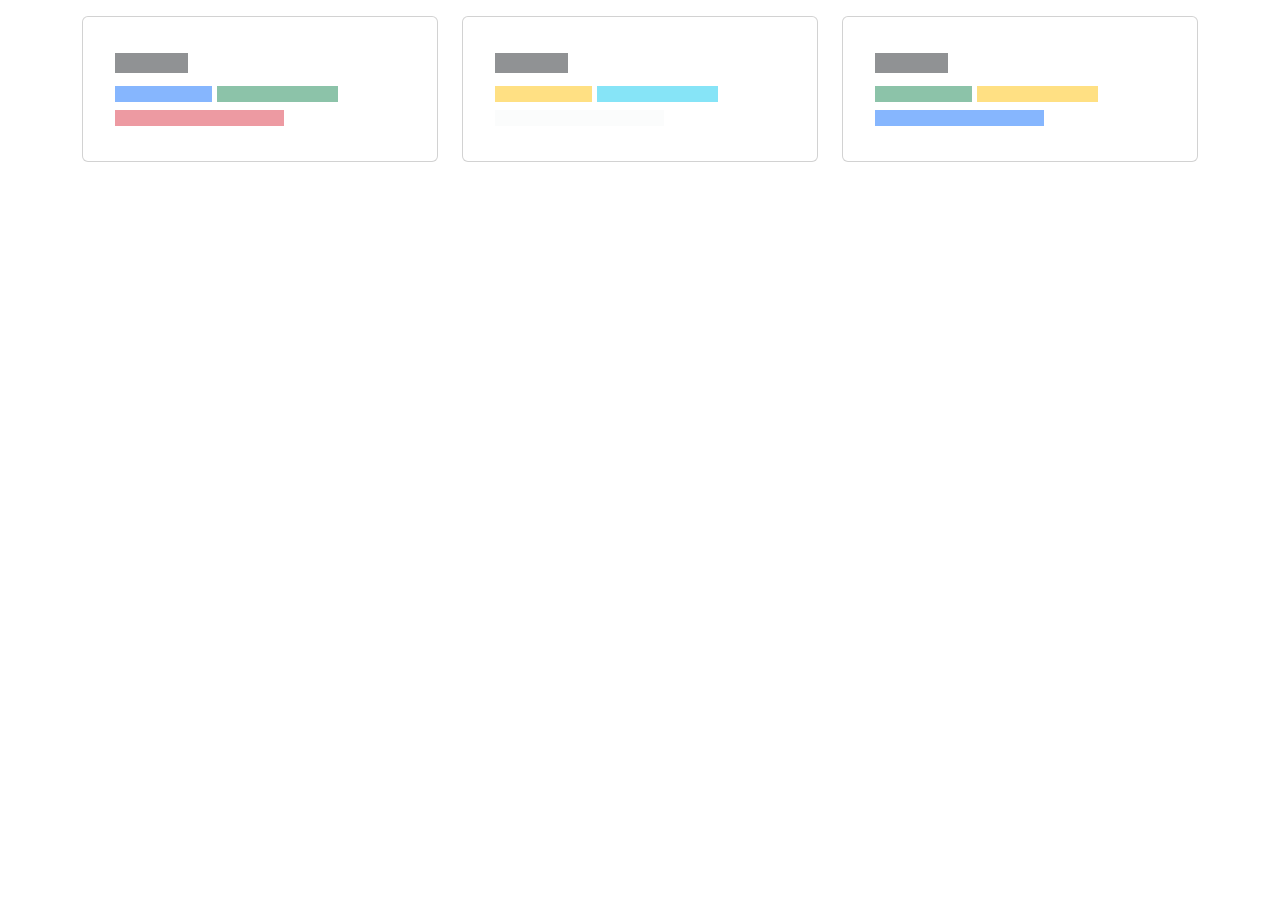
<file: api-call-getdata/index.html>
<!doctype html>
<html lang="en">
  <head>
    <meta charset="utf-8">
    <meta name="viewport" content="width=device-width, initial-scale=1">
    <title>Bootstrap demo</title>
    <link href="https://cdn.jsdelivr.net/npm/bootstrap@5.3.3/dist/css/bootstrap.min.css" rel="stylesheet" integrity="sha384-QWTKZyjpPEjISv5WaRU9OFeRpok6YctnYmDr5pNlyT2bRjXh0JMhjY6hW+ALEwIH" crossorigin="anonymous">
  </head>
  <body>
    <div class="container">
      <div class="row" id="main-row">
        
        <div class="col-lg-4 mt-3 ">
          <div class="card p-3" aria-hidden="true">
            <div class="card-body">
              <h5 class="card-title placeholder-glow">
                <span class="placeholder col-3"></span>
              </h5>
              <p class="card-text placeholder-glow">
                <span class="placeholder col-4 bg-primary"></span>
                <span class="placeholder col-5 bg-success"></span>
                <span class="placeholder col-7 bg-danger"></span>
               
              </p>
            </div>
          </div>
        </div>
       
        <div class="col-lg-4 mt-3 ">
          <div class="card p-3" aria-hidden="true">
            <div class="card-body">
              <h5 class="card-title placeholder-glow">
                <span class="placeholder col-3"></span>
              </h5>
              <p class="card-text placeholder-glow">
                <span class="placeholder col-4 bg-warning"></span>
                <span class="placeholder col-5  bg-info"></span>
                <span class="placeholder col-7 bg-light"></span>
               
              </p>
            </div>
          </div>
        </div>
        <div class="col-lg-4 mt-3 ">
          <div class="card p-3" aria-hidden="true">
            <div class="card-body">
              <h5 class="card-title placeholder-glow">
                <span class="placeholder col-3"></span>
              </h5>
              <p class="card-text placeholder-glow">
                <span class="placeholder col-4 bg-success"></span>
                <span class="placeholder col-5 bg-warning"></span>
                <span class="placeholder col-7  bg-primary"></span>
               
              </p>
            </div>
          </div>
        </div>
       
      
        
      </div>
    </div>
    <script src="./script.js"></script>
    <script src="https://cdn.jsdelivr.net/npm/bootstrap@5.3.3/dist/js/bootstrap.bundle.min.js" integrity="sha384-YvpcrYf0tY3lHB60NNkmXc5s9fDVZLESaAA55NDzOxhy9GkcIdslK1eN7N6jIeHz" crossorigin="anonymous"></script>
  </body>
</html>
</file>
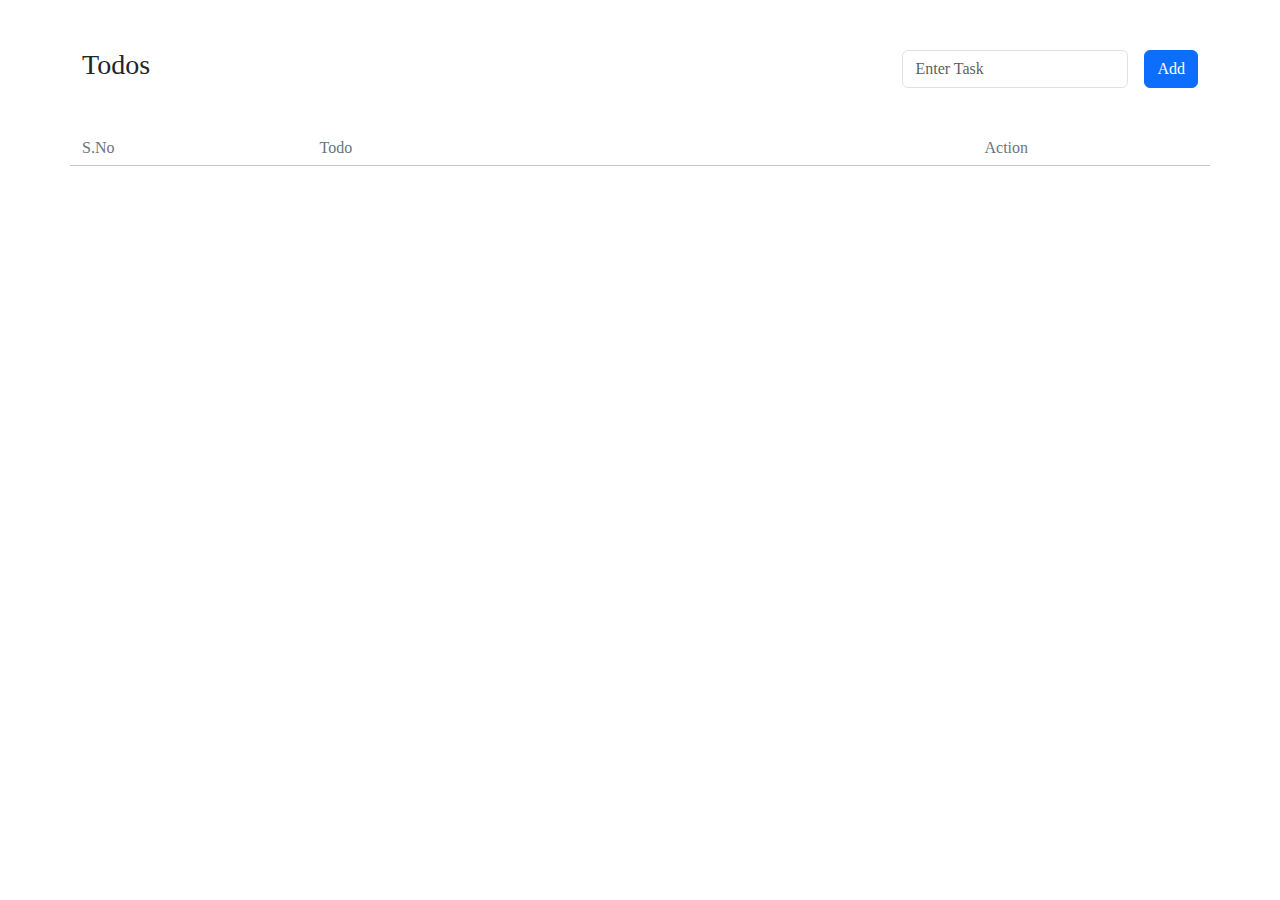
<file: src/index.html>
<!DOCTYPE html>
<html lang="en">
<head>
    <meta charset="UTF-8">
    <meta name="viewport" content="width=device-width, initial-scale=1.0">
    <title>Document</title>
    <link rel="stylesheet" href="style.css">
    <link rel="stylesheet" href="../css/bootstrap.min.css">
</head>
<body>

    <section id="main">
        <div class="container">
            <div class="row">
                <div class="col-12 py-5">
                   <div class="d-flex align-items-center justify-content-between" >
                        <h3>Todos</h3>
                        <div class="d-flex  align-items-center gap-3" >
                                <input type="text" id="input-value" class="form-control" placeholder="Enter Task" aria-label="Username" aria-describedby="basic-addon1">
                            <button type="button" id="buton-task" class="btn btn-primary">Add</button>
                        </div>
                   </div>
                </div>
                <div class="col">
                    <div >
                        <h6 class="text-secondary" >S.No</h4>

                    </div>
                </div>
                <div class="col-7" >
                    <div >
                        <h6 class="text-secondary" >Todo</h4>

                    </div>
                </div>
                <div class="col" >
                    <div >
                        <h6 class="text-secondary" >Action</h4>

                    </div>
                </div>
                
                <hr/>
            </div>

            <div class="row align-items-center" id="main-row">
                <div class="col d-flex align-items-center mt-2" >
                    <div id="s-number">

                    </div>
                </div>
                <div class="col-8 d-flex align-items-center mt-2" >
                    <div id="todo" >

                    </div>
                </div>
                <div class="col d-flex align-items-center mt-2" >
                    <div id="action" >

                    </div>
                </div>
            </div> 
        </div>

    </section>
    
    <!-- <input type="text" placeholder="Enter a value" id="input-vale">
    <button onclick="getvaluelocal()">click</button>
    <div id="bac">

    </div> -->

  
   
    <script src="./script.js"></script>
    <script src="../js/bootstrap.bundle.min.js"></script>
</body>
</html>
</file>
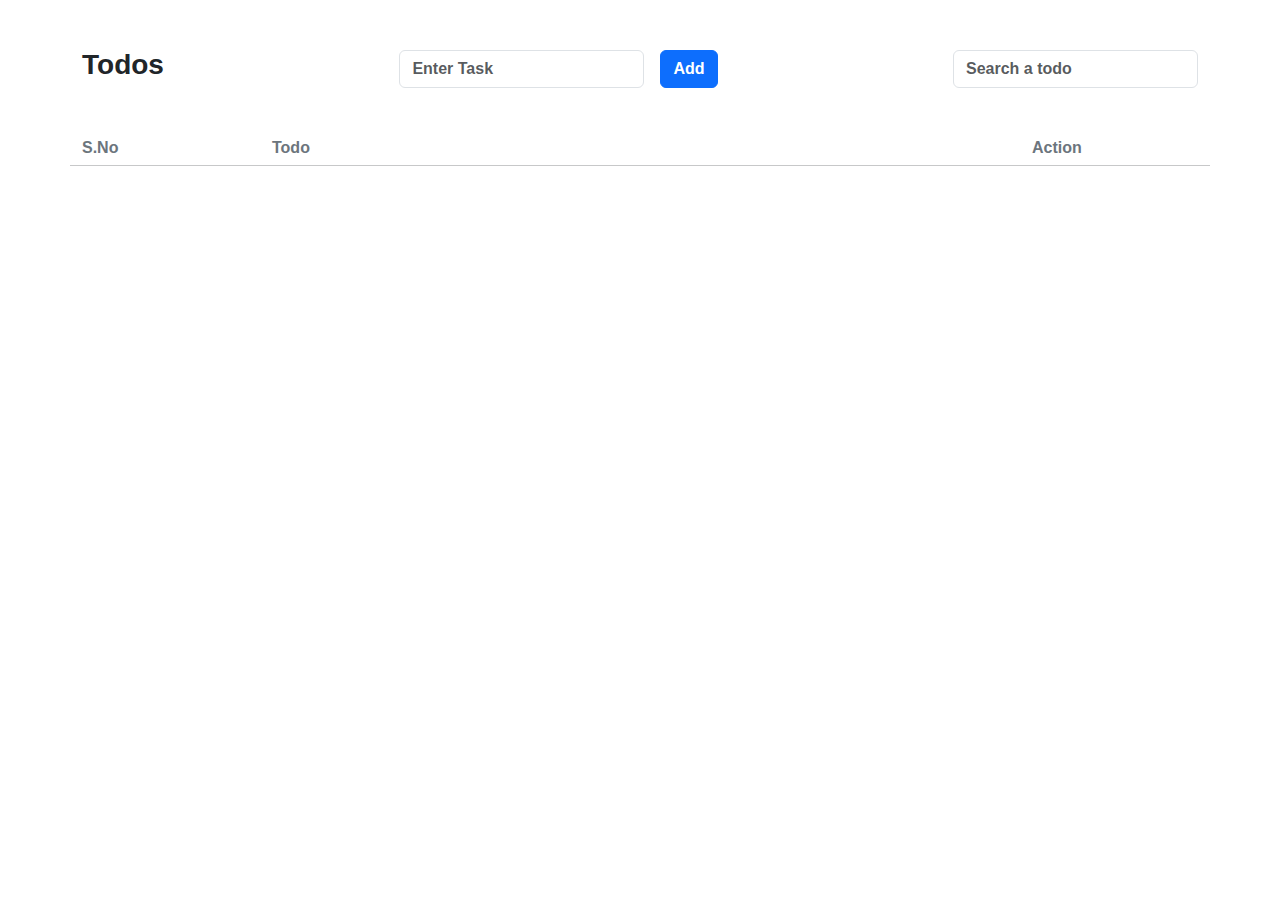
<file: todolist/index.html>
<!DOCTYPE html>
<html lang="en">

<head>
    <meta charset="UTF-8">
    <meta name="viewport" content="width=device-width, initial-scale=1.0">
    <link rel="stylesheet" href="style.css">
    <link rel="stylesheet" href="../css/bootstrap.min.css">
    <title>Document</title>
</head>

<body>

    <section id="main">
        <div class="container"  >
            <div class="row">
                <div class="col-12 py-5">
                    <div class="d-flex align-items-center justify-content-between">
                        <h3>Todos</h3>
                        <div class="d-flex  align-items-center gap-3">
                            <input type="text" class="form-control" placeholder="Enter Task" aria-label="Username"
                                aria-describedby="basic-addon1" id="todo-input" >
                            <button type="button" class="btn btn-primary" onclick="addFunction()">Add</button>
                        </div>
                        <div class="d-flex  align-items-center gap-3">
                            <input type="text" class="form-control" placeholder="Search a todo" aria-label="Username"
                                aria-describedby="basic-addon1" id="search-input">
                        </div>
                    </div>
                </div>
                <div class="col">
                    <h6 class="text-secondary">S.No</h4>
                </div>
                <div class="col-8">
                    <h6 class="text-secondary">Todo</h4>
                </div>
                <div class="col">
                    <h6 class="text-secondary">Action</h4>
                </div>

                <hr />
            </div>

            <div class="container" id="main-container" >

            </div>
        </div>
    </section>


    <script src="script.js"></script>
    <script src="../js/bootstrap.bundle.min.js"></script>
</body>

</html>
</file>
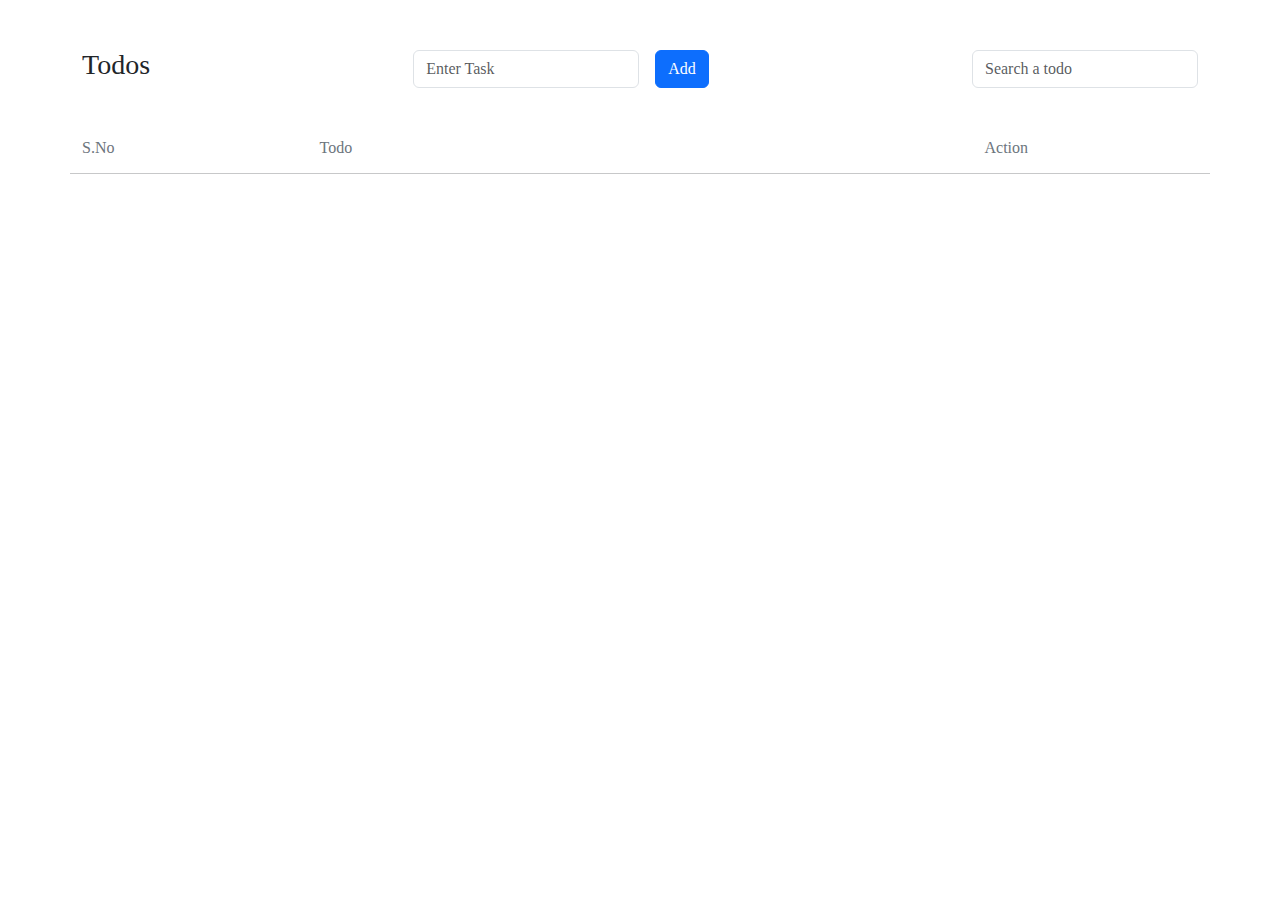
<file: src/index1.html>
<!DOCTYPE html>
<html lang="en">
<head>
    <meta charset="UTF-8">
    <meta name="viewport" content="width=device-width, initial-scale=1.0">
    <title>Document</title>
    <link rel="stylesheet" href="style.css">
    <link rel="stylesheet" href="../css/bootstrap.min.css">
</head>
<body>

    <section id="main">
        <div class="container">
            <div class="row">
                <div class="col-12 py-5">
                   <div class="d-flex align-items-center justify-content-between" >
                        <h3>Todos</h3>
                        <div class="d-flex  align-items-center gap-3" >
                                <input type="text" id="input-value" class="form-control" placeholder="Enter Task" aria-label="Username" aria-describedby="basic-addon1">
                            <button type="button" id="buton-task" onclick="addfunction()" class="btn btn-primary">Add</button>
                        </div>
                        <div class="d-flex  align-items-center gap-3">
                            <input type="text" class="form-control" placeholder="Search a todo" aria-label="Username"
                                aria-describedby="basic-addon1" id="search-input">
                        </div>
                   </div>
                </div>
                <div class="col">
                    <div >
                        <h6 class="text-secondary" >S.No</h4>

                    </div>
                </div>
                <div class="col-7" >
                    <div >
                        <h6 class="text-secondary" >Todo</h4>

                    </div>
                </div>
                <div class="col" >
                    <div >
                        <h6 class="text-secondary" >Action</h4>

                    </div>
                </div>
                
                <hr class="mt-2">
            </div>

            <div class="row align-items-center" id="main-row">
                <div class="col " >
                  
                </div>
                <div class="col-8 " >
                    
                </div>
                <div class="col " >
                    
                </div>
            </div> 
        </div>

    </section>

    <div class="container" id="main-container">

    </div>
    
 
  
   
    <!-- <script src="./script.js"></script> -->
    <script src="../js/bootstrap.bundle.min.js"></script>
    <script>
    let paeseddata = JSON.parse(localStorage.getItem("todo"))
    let todos = paeseddata || []
    let count = todos.length ? todos[todos.length-1].srno+1 : 1



    function addfunction(){
        let input = document.getElementById("input-value")
        getvalue(count,input.value)
        let value = {
            srno:count,
            inputvalue:input.value
        }
        todos.push(value)
        localStorage.setItem("todo",JSON.stringify(todos))
        input.value = ""
        count++
    }

    function getvalue(srno,value){
        let maincontainer = document.getElementById("main-container")

        let parentdiv = document.createElement("div")
        parentdiv.classList.add("row")
        parentdiv.classList.add("align-items-center")
        parentdiv.classList.add("border-bottom")
        parentdiv.classList.add("pt-3")
        parentdiv.classList.add("pb-3")
        maincontainer.appendChild(parentdiv)


        let childdiv1 = document.createElement("div")
        childdiv1.classList.add("col")
        parentdiv.appendChild(childdiv1)

        let childh6_1 = document.createElement("h6")
        childh6_1.classList.add("mb-0")
        childh6_1.innerText = srno
        childdiv1.appendChild(childh6_1)


        
        let childdiv2 = document.createElement("div")
        childdiv2.classList.add("col-8")
        parentdiv.appendChild(childdiv2)

        let childh6_2 = document.createElement("h6")
        childh6_2.classList.add("mb-0")
        childh6_2.innerText = value
        childdiv2.appendChild(childh6_2)


        let childdiv3 = document.createElement("div")
        childdiv3.classList.add("col")
        childdiv3.classList.add("d-flex")
        childdiv3.classList.add("align-items-center")
        childdiv3.classList.add("gap-1")
        parentdiv.appendChild(childdiv3)


        deletebuton = document.createElement("button")
        deletebuton.innerText = "Delete"
        deletebuton.classList.add("btn")
        deletebuton.classList.add("btn-danger")
        childdiv3.appendChild(deletebuton)

        editbuton = document.createElement("button")
        editbuton.innerText = "Edit"
        editbuton.classList.add("btn")
        editbuton.classList.add("btn-warning")
        childdiv3.appendChild(editbuton)


        // deletebuton.onclick = deletetodo;

        deletebuton.addEventListener("click",()=>{
            maincontainer.removeChild(parentdiv)

            let filtertodolist = todos.filter((key,value)=>{
                if(value.srno!=childh6_1.innerText){
                    return value
                }
            })

            let finaltodolist = filtertodolist.map((value,key)=>{
                let values = {
                    srno:key+1,
                    inputvalue:value.inputvalue
                }
                return values
            })
                todos = finaltodolist;
                localStorage.setItem("todo",JSON.stringify(finaltodolist))

                let mainContainer = document.getElementById("main-container")
                mainContainer.innerHTML = ""
           

            prinvalue();
         })

      

    }

    function prinvalue(){
        if(todos.length){
            let stringfy = localStorage.getItem("todo")
            let parse = JSON.parse(stringfy)

            parse.forEach(element => {
                getvalue(element.srno,element.inputvalue)
            });
        }
    }


    let searchinput = document.getElementById("search-input")
    searchinput.addEventListener("input",(e)=>{
        searchtodo(e);
    })
   
    function searchtodo(e){
        let filtertodoslist = todos.filter((todo)=>{
            return todo.inputvalue.includes(e.target.value)
        })
        let mainContainer = document.getElementById("main-container")
        mainContainer.innerHTML = ""

        filtertodoslist.map((element)=>{
            getvalue(element.srno,element.inputvalue)
        })

    }

    function deletetodo(e){
        let removed = e.target.parentElement.parentElement;
        let getsrno = removed.firstElementChild;
        let h6 = getsrno.firstElementChild.innerText;


        let filtertodos = todos.filter((value,key)=>{
            if(value.srno!=h6){
                return value;
            }
        })

        let finaltodos = filtertodos.map((task,key)=>{
            let value = {
                srno:key+1,
                inputvalue:task.inputvalue,
            }
            return value    
        })


        localStorage.setItem("todo",JSON.stringify(finaltodos))
        removed.remove();

        let mainContainer = document.getElementById("main-container")
        mainContainer.innerHTML = ""
        prinvalue();
    }
    prinvalue();

    </script>
</body>
</html>
</file>
<file: src/style.css>
*{
    padding: 0;
    margin: 0;
    box-sizing: border-box;
    font-family: cursive;
    font-weight: 700;
    font-size: medium;
}
.flex{ 
     display: flex;
    justify-content: space-between;
    
}
.gap{
    display: flex;
    gap: 6px;

}
.edit{
    color: black;
    background-color: #ffd04c;
    padding: 4px;
    padding-left: 20px;
    padding-right: 20px;
    border: none;
    border-radius: 10px;
    font-weight: 500;
    margin-top: 4px;
} 
.edit1{
    color: white;
    background-color: red;
    padding: 4px;
    padding-left: 20px;
    padding-right: 20px;
    border: none;
    border-radius: 10px;
    font-weight: 500;
    margin-top: 4px;
} 

.list{
    list-style: decimal;
    font-size: 25px;
    font-weight: 500;
    /* padding-top: 10px; */
}
.savbut{
    color: white;
    background-color: green;
    padding: 4px;
    padding-left: 20px;
    padding-right: 20px;
    border: none;
    border-radius: 10px;
    font-weight: 500;
    margin-top: 4px;
}
.cancel{
    color: white;
    background-color: red;
    padding: 4px;
    padding-left: 20px;
    padding-right: 20px;
    border: none;
    border-radius: 10px;
    font-weight: 500;
    margin-top: 4px;
}
</file>
<file: todolist/style.css>
*{
    padding: 0;
    margin: 0;
    box-sizing: border-box;
    font-family: sans-serif;
    font-style: normal;
    font-weight: 700!important;
}
</file>
